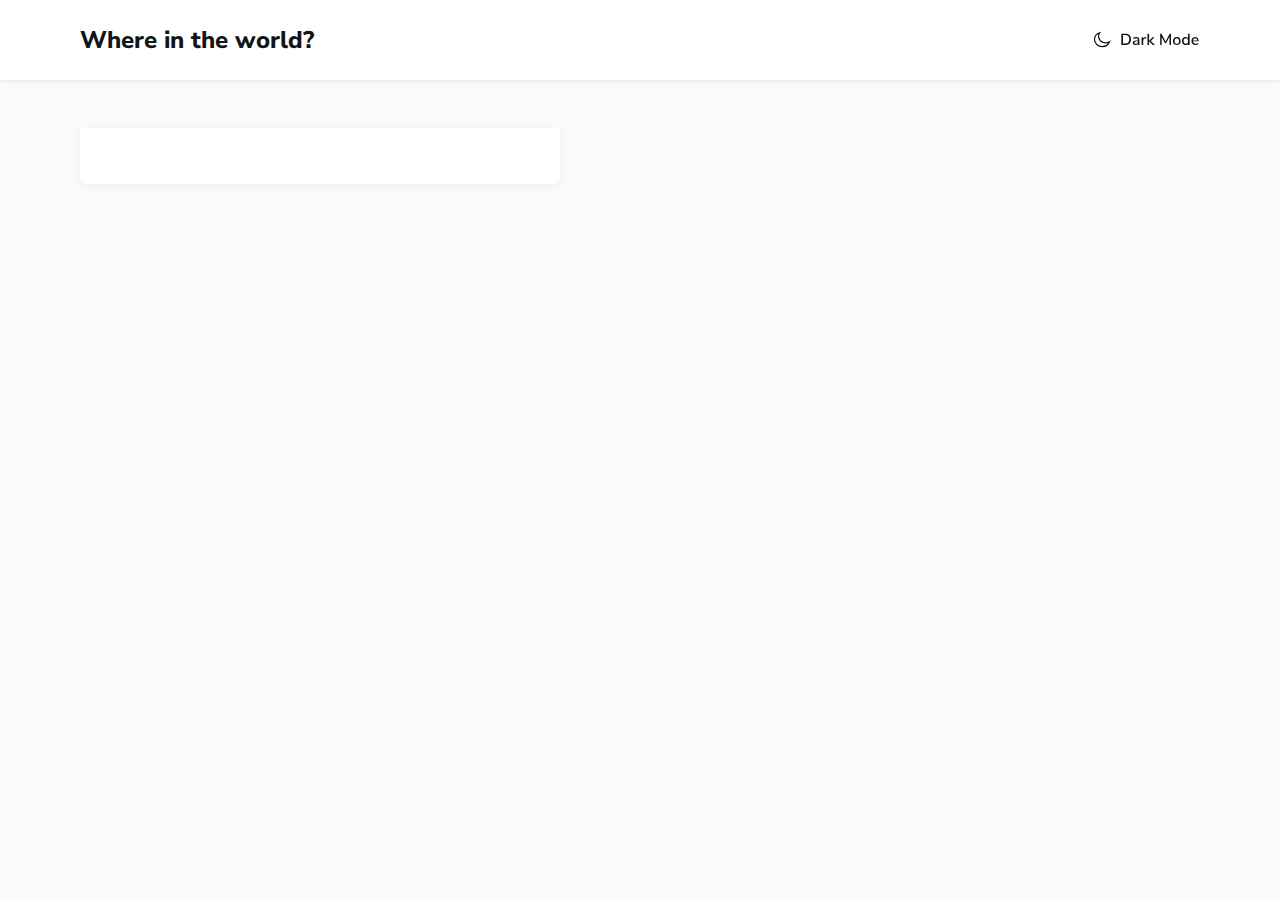
<file: index.html>
<!DOCTYPE html>
<html lang="en">
  <head>
    <meta charset="UTF-8" />
    <meta name="viewport" content="width=device-width, initial-scale=1.0" />
    <link rel="stylesheet" href="styles/style.css" />
    <script src="./script.js" defer></script>
    <title>Document</title>
  </head>
  <body>
    <header>
      <h1>Where in the world?</h1>
      <img src="./design/dark.svg" alt="" />
    </header>
    <main>
      <section class="filtering">
        <form class="searchbar">
          <input class="searchtext" type="text" placeholder="" />
        </form>
      </section>
      <section class="filtering"></section>
      <section class="countries"></section>
    </main>
  </body>
</html>
</file>
<file: styles/style.css>
@import url("https://fonts.googleapis.com/css2?family=Nunito+Sans:ital,opsz,wght@0,6..12,200..1000;1,6..12,200..1000&display=swap");
* {
  margin: 0;
  padding: 0;
  box-sizing: border-box;
}

body {
  max-width: 100vw;
  min-height: 100vh;
  font-family: "Nunito Sans", sans-serif;
  background-color: #fafafa;
}

input, span, p {
  color: #111517;
  font-size: 14px;
  font-style: normal;
  font-weight: 600;
  line-height: 16px; /* 114.286% */
}

h1 {
  color: #111517;
  font-size: 24px;
  font-style: normal;
  font-weight: 800;
  line-height: normal;
}

h2 {
  color: #111517;
  font-size: 18px;
  font-style: normal;
  font-weight: 800;
  line-height: 26px; /* 144.444% */
}

span {
  font-weight: 300;
}

input {
  color: #848484;
  font-weight: 400;
}

.lightfont {
  color: #fff;
}

.dark {
  background-color: #202c36;
}
.dark header {
  background-color: #2B3844;
}
.dark header h1 {
  color: #fff;
}
.dark main .filtering .searchtext {
  background-color: #2B3844;
  color: #fff;
}
.dark main .filtering .searchtext::-moz-placeholder {
  color: #fff;
}
.dark main .filtering .searchtext::placeholder {
  color: #fff;
}
.dark main .filtering #searchcontinent {
  background-color: #2B3844;
  color: #fff;
  background-image: url("data:image/svg+xml;utf8,<svg fill='%23ffffff' height='10' viewBox='0 0 20 20' width='10' xmlns='http://www.w3.org/2000/svg'><path d='M5 7l5 5 5-5z'/></svg>");
}
.dark main .countries {
  background-color: #202c36;
}
.dark main .countries .country {
  background-color: #2B3844;
}
.dark main .countries .country .card-info h2 {
  color: #fff;
}
.dark main .countries .country .card-info p {
  color: #fff;
}
.dark main .countries .country .card-info span {
  color: #fff;
}
.dark .backbtn {
  background-color: #2B3844;
  color: #fff;
}
.dark .backbtn svg path {
  fill: #fff;
}
.dark .details h2 {
  color: #fff;
}
.dark .details p {
  color: #fff;
}
.dark .details span {
  color: #fff;
}
.dark .details .border button {
  background-color: #2B3844;
  color: #fff;
}

.hidden {
  display: none;
}

header {
  width: 100%;
  padding: 24px 80px;
  background: #fff;
  box-shadow: 0 2px 4px 0 rgba(0, 0, 0, 0.06);
}
header img:hover {
  cursor: pointer !important;
}
header {
  display: flex;
  flex-direction: row;
  align-items: center;
  justify-content: space-between;
}
@media (max-width: 1236px) {
  header {
    padding: 24px 40px !important;
  }
  header h1 {
    font-size: 20px !important;
  }
}

main {
  padding: 48px 80px;
}
@media (max-width: 768px) {
  main {
    padding: 48px 40px;
  }
}
main .countries {
  width: 100%;
  background-color: #fafafa;
  display: flex;
  flex-direction: row;
  align-items: start;
  justify-content: space-around;
  flex-wrap: wrap;
  row-gap: 67px;
  -moz-column-gap: 75px;
       column-gap: 75px;
}
main .countries .country {
  max-width: 264px;
  background-color: #fff;
  border-radius: 5px;
  box-shadow: 0 0 7px 2px rgba(0, 0, 0, 0.03);
  overflow: hidden;
}
main .countries .country:hover {
  cursor: pointer;
}
main .countries .country img {
  width: 267px;
  height: 160px;
}
main .countries .country .card-info {
  padding: 24px 0 46px 24px;
  display: flex;
  flex-direction: column;
  align-items: start;
  justify-content: start;
  gap: 8px;
}
main .countries .country .card-info h2 {
  margin-bottom: 8px;
}
main .filtering {
  margin-bottom: 48px;
  display: flex;
  flex-direction: row;
  align-items: center;
  justify-content: space-between;
}
@media (max-width: 767px) {
  main .filtering {
    flex-direction: column;
    gap: 30px;
  }
}
main .filtering #searchcontinent {
  padding: 18px 24px;
  padding-right: 50px;
  border: none;
  outline: none;
  border-radius: 5px;
  background-color: #fff;
  box-shadow: 0 2px 9px 0 rgba(0, 0, 0, 0.05);
  width: 200px;
  height: 56px;
  color: #111517;
  font-family: "Nunito Sans";
  font-size: 14px;
  font-weight: 400;
  line-height: 20px;
  appearance: none;
  -webkit-appearance: none;
  -moz-appearance: none;
  background-image: url("data:image/svg+xml;utf8,<svg fill='%23111517' height='10' viewBox='0 0 20 20' width='10' xmlns='http://www.w3.org/2000/svg'><path d='M5 7l5 5 5-5z'/></svg>");
  background-repeat: no-repeat;
  background-position: right 25px center;
  background-size: 12px;
}
main .filtering #searchcontinent:hover {
  cursor: pointer;
}
@media (max-width: 1023px) {
  main .searchbar {
    display: flex;
    justify-content: center;
  }
}
main .searchtext {
  width: 480px;
  height: 56px;
  border-radius: 5px;
  background: #fff;
  box-shadow: 0 2px 9px 0 rgba(0, 0, 0, 0.05);
  border: 0;
  padding-left: 50px;
  color: #848484;
  font-family: "Nunito Sans";
  font-size: 14px;
  font-style: normal;
  font-weight: 400;
  line-height: 20px; /* 142.857% */
  outline: none;
}
@media (max-width: 1023px) {
  main .searchtext {
    width: 300px;
  }
}/*# sourceMappingURL=style.css.map */
</file>
